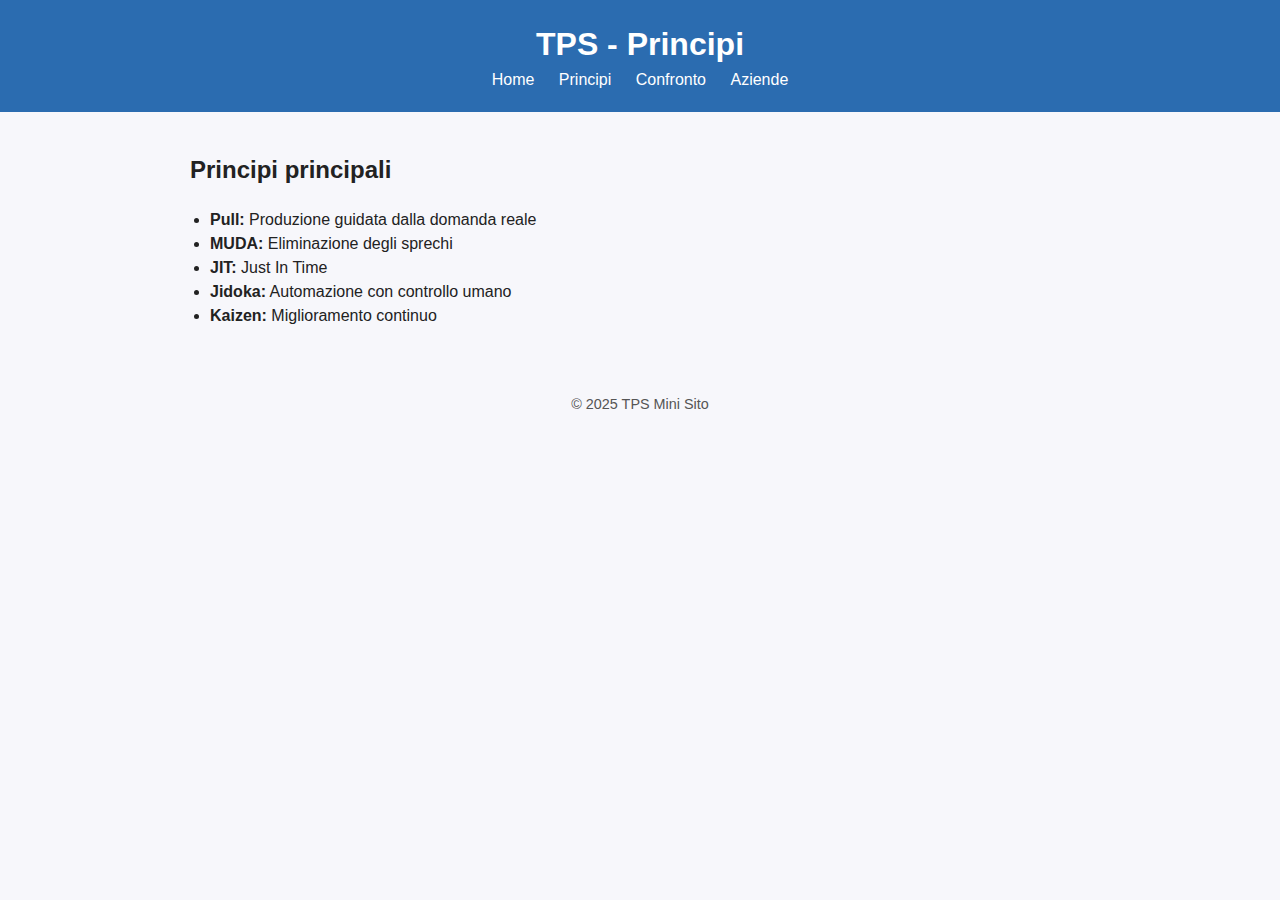
<file: principi.html>
<!DOCTYPE html>
<html lang="it">
<head>
  <meta charset="UTF-8">
  <meta name="viewport" content="width=device-width, initial-scale=1.0">
  <title>TPS - Principi</title>
  <link rel="stylesheet" href="styles.css">
</head>
<body>
  <header>
    <h1>TPS - Principi</h1>
    <nav>
      <a href="index.html">Home</a>
      <a href="principi.html">Principi</a>
      <a href="confronto.html">Confronto</a>
      <a href="aziende.html">Aziende</a>
    </nav>
  </header>

  <main>
    <h2>Principi principali</h2>
    <ul>
      <li><strong>Pull:</strong> Produzione guidata dalla domanda reale</li>
      <li><strong>MUDA:</strong> Eliminazione degli sprechi</li>
      <li><strong>JIT:</strong> Just In Time</li>
      <li><strong>Jidoka:</strong> Automazione con controllo umano</li>
      <li><strong>Kaizen:</strong> Miglioramento continuo</li>
    </ul>
  </main>

  <footer>
    <p>&copy; 2025 TPS Mini Sito</p>
  </footer>
</body>
</html>
</file>
<file: styles.css>
body { font-family: Arial, sans-serif; margin: 0; background: #f7f7fb; color: #222; line-height: 1.5; }
header { background: #2b6cb0; color: white; padding: 20px; text-align: center; }
header h1 { margin: 0; }
nav a { color: white; margin: 0 10px; text-decoration: none; font-weight: 500; }
main { padding: 20px; max-width: 900px; margin: 0 auto; }
ul { padding-left: 20px; }
footer { padding: 16px; text-align: center; color: #555; font-size: 0.9rem; }
img.illustration { display: block; max-width: 100%; margin: 15px auto; border-radius: 6px; box-shadow: 0 1px 4px rgba(0,0,0,0.2); }
</file>
